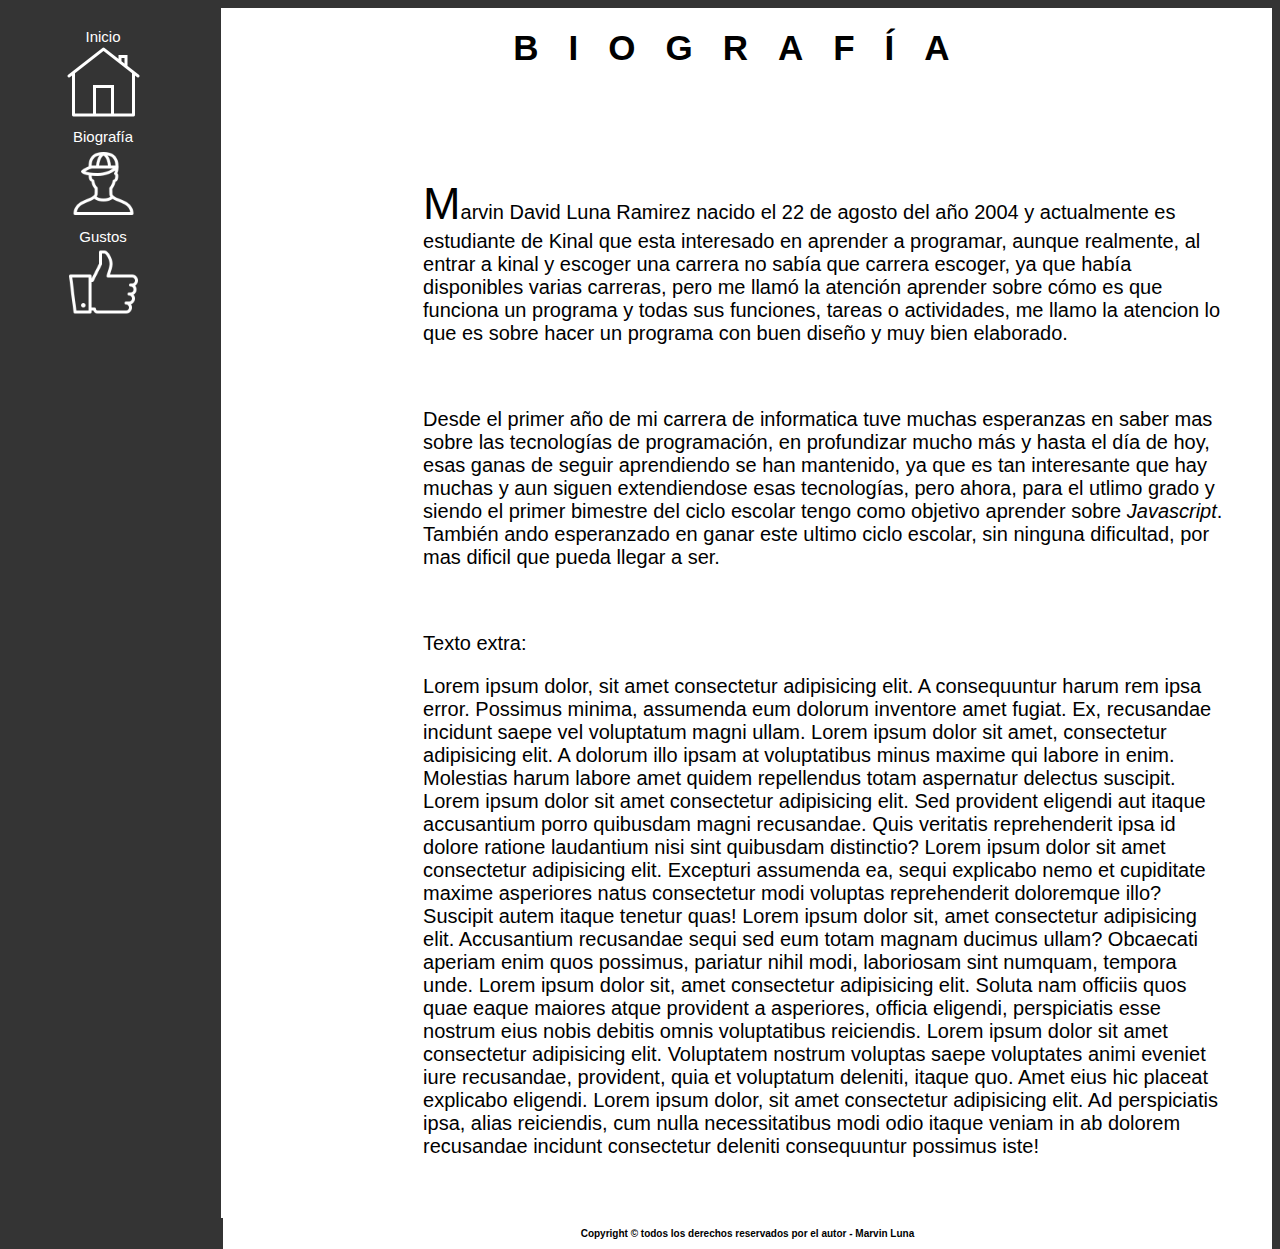
<file: biografia.html>
<!DOCTYPE html>
<html lang="es">

<head>
    <meta charset="UTF-8">
    <title>Página personal</title>
    <link rel="stylesheet" type="text/css" href="./css/estilos.css">
</head>

<body>
    <header>
        <h1>Biografía</h1>
    </header>

    <nav id="nav-index">
        <ol>
            <li>
                <a href="./index.html">Inicio
                    <div>
                        <img src="./img/index-image.png" class="imagen-index">
                    </div>
                </a>
            </li>
            <li>
                <a href="./biografia.html">Biografía
                    <div>
                        <img src="./img/biografia-image.png" class="imagen-index">
                    </div>
                </a>
            </li>
            <li>
                <a href="./me-gustan.html">Gustos
                    <div>
                        <img src="./img/like-it.png" class="imagen-index">
                    </div>
                </a>
            </li>
        </ol>
    </nav>

    <main class="pagina">
        <section id="section-index">
            <article id="contenido-biografia" class="pagina">
                <p>Marvin David Luna Ramirez nacido el 22 de agosto del año 2004 y actualmente es estudiante de Kinal
                    que esta interesado en aprender a programar, aunque realmente, al entrar a kinal y escoger una
                    carrera no sabía que carrera escoger, ya que había disponibles varias carreras, pero me llamó la
                    atención aprender sobre cómo es que funciona un programa y todas sus funciones, tareas o
                    actividades, me llamo la atencion lo que es sobre hacer un programa con buen diseño y muy bien
                    elaborado.</p>
                <br>
                <p>Desde el primer año de mi carrera de informatica tuve muchas esperanzas en saber mas sobre las
                    tecnologías de programación, en profundizar mucho más y hasta el día de hoy, esas ganas de seguir
                    aprendiendo se han mantenido, ya que es tan interesante que hay muchas y aun siguen extendiendose
                    esas tecnologías, pero ahora, para el utlimo grado y siendo el primer bimestre del ciclo escolar
                    tengo como objetivo aprender sobre <i>Javascript</i>. También ando esperanzado en ganar este ultimo
                    ciclo escolar, sin ninguna dificultad, por mas dificil que pueda llegar a ser.</p>
                <br>
                <p>Texto extra:</p>
                <p>Lorem ipsum dolor, sit amet consectetur adipisicing elit. A consequuntur harum rem ipsa error.
                    Possimus minima, assumenda eum dolorum inventore amet fugiat. Ex, recusandae incidunt saepe vel
                    voluptatum magni ullam. Lorem ipsum dolor sit amet, consectetur adipisicing elit. A dolorum illo
                    ipsam at voluptatibus minus maxime qui labore in enim. Molestias harum labore amet quidem
                    repellendus totam aspernatur delectus suscipit. Lorem ipsum dolor sit amet consectetur adipisicing
                    elit. Sed provident eligendi aut itaque accusantium porro quibusdam magni recusandae. Quis veritatis
                    reprehenderit ipsa id dolore ratione laudantium nisi sint quibusdam distinctio? Lorem ipsum dolor
                    sit amet consectetur adipisicing elit. Excepturi assumenda ea, sequi explicabo nemo et cupiditate
                    maxime asperiores natus consectetur modi voluptas reprehenderit doloremque illo? Suscipit autem
                    itaque tenetur quas! Lorem ipsum dolor sit, amet consectetur adipisicing elit. Accusantium
                    recusandae sequi sed eum totam magnam ducimus ullam? Obcaecati aperiam enim quos possimus, pariatur
                    nihil modi, laboriosam sint numquam, tempora unde. Lorem ipsum dolor sit, amet consectetur
                    adipisicing elit. Soluta nam officiis quos quae eaque maiores atque provident a asperiores, officia
                    eligendi, perspiciatis esse nostrum eius nobis debitis omnis voluptatibus reiciendis. Lorem ipsum
                    dolor sit amet consectetur adipisicing elit. Voluptatem nostrum voluptas saepe voluptates animi
                    eveniet iure recusandae, provident, quia et voluptatum deleniti, itaque quo. Amet eius hic placeat
                    explicabo eligendi. Lorem ipsum dolor, sit amet consectetur adipisicing elit. Ad perspiciatis ipsa,
                    alias reiciendis, cum nulla necessitatibus modi odio itaque veniam in ab dolorem recusandae incidunt
                    consectetur deleniti consequuntur possimus iste!</p>
            </article>
        </section>
    </main>
    <footer>
        <p>Copyright © todos los derechos reservados por el autor - Marvin Luna</p>
    </footer>
</body>

</html>
</file>
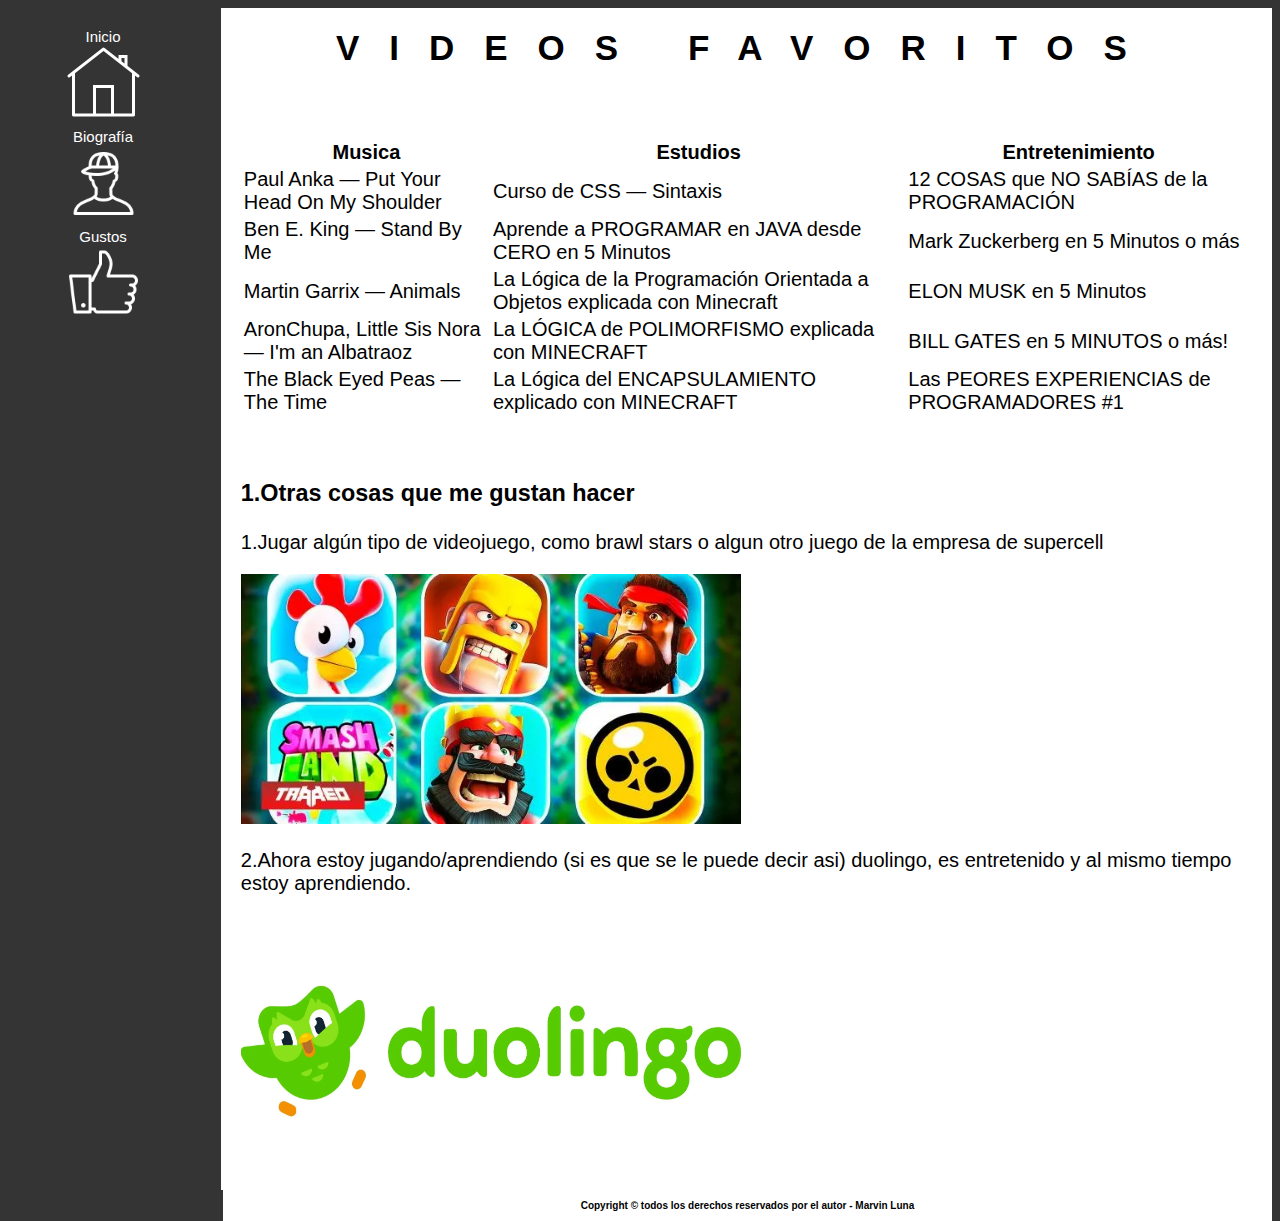
<file: me-gustan.html>
<!DOCTYPE html>
<html lang="es">

<head>
    <meta charset="UTF-8">
    <title>Página personal</title>
    <link rel="stylesheet" type="text/css" href="./css/estilos.css">
</head>

<body>
    <header>
        <h1>Videos favoritos</h1>
    </header>
    <nav id="nav-index">
        <ol>
            <li>
                <a href="./index.html">Inicio
                    <div>
                        <img src="./img/index-image.png" class="imagen-index">
                    </div>
                </a>
            </li>
            <li>
                <a href="./biografia.html">Biografía
                    <div>
                        <img src="./img/biografia-image.png" class="imagen-index">
                    </div>
                </a>
            </li>
            <li>
                <a href="./me-gustan.html">Gustos
                    <div>
                        <img src="./img/like-it.png" class="imagen-index">
                    </div>
                </a>
            </li>
        </ol>
    </nav>

    <main>
        <section id="section-index">
            <article class="pagina">
                <table>
                    <tr>
                        <th>Musica</th>
                        <th>Estudios</th>
                        <th>Entretenimiento</th>
                    </tr>
                    <tr>
                        <td>

                            <a href="https://youtu.be/3LSpFmja7Qk" class="links" target="_blank">Paul Anka — Put Your
                                Head On My Shoulder</a>
                        </td>
                        <td>
                            <a href="https://youtu.be/DV42C-yyUyI" class="links" target="_blank">Curso de CSS —
                                Sintaxis</a>
                        </td>
                        <td>
                            <a href="https://youtu.be/CHtjTMbX3v8" class="links">12 COSAS que NO SABÍAS de la
                                PROGRAMACIÓN</a>
                        </td>
                    </tr>
                    <tr>
                        <td>
                            <a href="https://youtu.be/einn_UJgGGM" class="links" target="_blank">Ben E. King — Stand By
                                Me </a>
                        </td>
                        <td>
                            <a href="https://youtu.be/STVXkRO4LZY" class="links" target="_blank">Aprende a PROGRAMAR en
                                JAVA desde CERO en 5 Minutos</a>
                        </td>
                        <td>
                            <a href="https://youtu.be/YTVCwNMfSmU" class="links">Mark Zuckerberg en 5 Minutos o más</a>
                        </td>
                    </tr>
                    <tr>
                        <td>
                            <a href="https://youtu.be/8r0ScEaaYms" class="links" target="_blank">Martin Garrix —
                                Animals</a>
                        </td>
                        <td>
                            <a href="https://youtu.be/I848HdWjLMo" class="links" target="_blank">La Lógica de la
                                Programación Orientada a Objetos explicada con Minecraft</a>
                        </td>
                        <td>
                            <a href="https://youtu.be/2SUbJZJUr9o" class="links">ELON MUSK en 5 Minutos</a>
                        </td>
                    </tr>

                    <tr>
                        <td>
                            <a href="https://youtu.be/Bznxx12Ptl0" class="links" target="_blank">AronChupa, Little Sis
                                Nora — I'm an Albatraoz</a>
                        </td>
                        <td>
                            <a href="https://youtu.be/bblFTvuk4pY" class="links" target="_blank">La LÓGICA de
                                POLIMORFISMO explicada con MINECRAFT</a>
                        </td>
                        <td>
                            <a href="https://youtu.be/RL9VacN6HeU" class="links">BILL GATES en 5 MINUTOS o más!</a>
                        </td>
                    </tr>
                    <tr>
                        <td>
                            <a href="https://youtu.be/JwQZQygg3Lk" class="links" target="_blank">The Black Eyed Peas —
                                The Time</a>
                        </td>
                        <td>
                            <a href="https://youtu.be/8aQSD36paWU" class="links" target="_blank">La Lógica del
                                ENCAPSULAMIENTO explicado con MINECRAFT</a>
                        </td>
                        <td>
                            <a href="https://youtu.be/NV8uSKTvbNw" class="links">Las PEORES EXPERIENCIAS de
                                PROGRAMADORES #1</a>
                        </td>
                    </tr>
                </table>
            </article>
            <article class="pagina">
                <div>
                    <h3>1.Otras cosas que me gustan hacer</h3>
                    <p>1.Jugar algún tipo de videojuego, como brawl stars o algun otro juego de la empresa de supercell</p>
                    <img src="./img/video-juegos.webp">
                    <br>
                    <p>2.Ahora estoy jugando/aprendiendo (si es que se le puede decir asi) duolingo, es entretenido y al mismo tiempo estoy aprendiendo.</p>
                    <img src="./img/duolingo.webp">
                </div>
            </article>
        </section>
    </main>
    <footer>
        <p>Copyright © todos los derechos reservados por el autor - Marvin Luna</p>
    </footer>
</body>

</html>
</file>
<file: css/estilos.css>
body{
    background-color: #343434;
}

header{
    padding: 20px;
    background-color: white;
    float: right;
    width: 80%;
    height: 70px;
}

footer{
    bottom: 0;
    float: right;
    display: grid;
    width: 83%;
    text-align: center;
    font-size: 10px;
    font-weight: bold;
    font-family: 'Segoe UI', Tahoma, Geneva, Verdana, sans-serif;
    background-color: white;
}

footer p{
    color: black;
}

h1{
    font-family: 'Segoe UI', Tahoma, Geneva, Verdana, sans-serif;
    text-align: center;
    padding: 0%;
    margin: 0% auto;
    color: black;
    letter-spacing: 30px;
    text-transform: uppercase;
    font-size: 35px;
}

#nav-index{
    position: fixed;
    float: left;
    padding-left: 0;
    background-color: #343434;
    height: 100%;
}

#nav-index ol{
    padding: 20px;
    margin: 0% auto;
    list-style: none;
}

#nav-index ol li{
    text-align: center;
    height: 100px;
}

#nav-index ol li:hover{
    border-radius: 15px 35px 15px 35px;
    background-color: gray;
    height: 110px;
}

#nav-index ol li a{
    font-size: 15px;
    font-family: 'Segoe UI', Tahoma, Geneva, Verdana, sans-serif;
    color: white;
    text-decoration: none;
    padding-bottom: 10px;
}

#section-index{
    margin: 0px;
    padding: 0px;
}

#contenido-biografia::first-letter{
    text-transform: uppercase;
    font-size: 45px;
}

#div-imagen{
    margin-top: 10px;
}

#div-imagen-calc{
    text-align: center;
}

.links{
    color: black;
    text-decoration: none;
}

.links:hover{
    color: gray;
}

.pagina{
    font-size: 20px;
    padding: 20px;
    float: right;
    width: 80%;
    font-family: Tahoma, Geneva, Verdana, sans-serif;
    background-color: white;
}

.pagina table{
    width: 100%;
    float: right;
}

.pagina div img{
    width: 500px;
    height: 250px;
}

.imagen-index{
    width: 50%;
}
</file>
